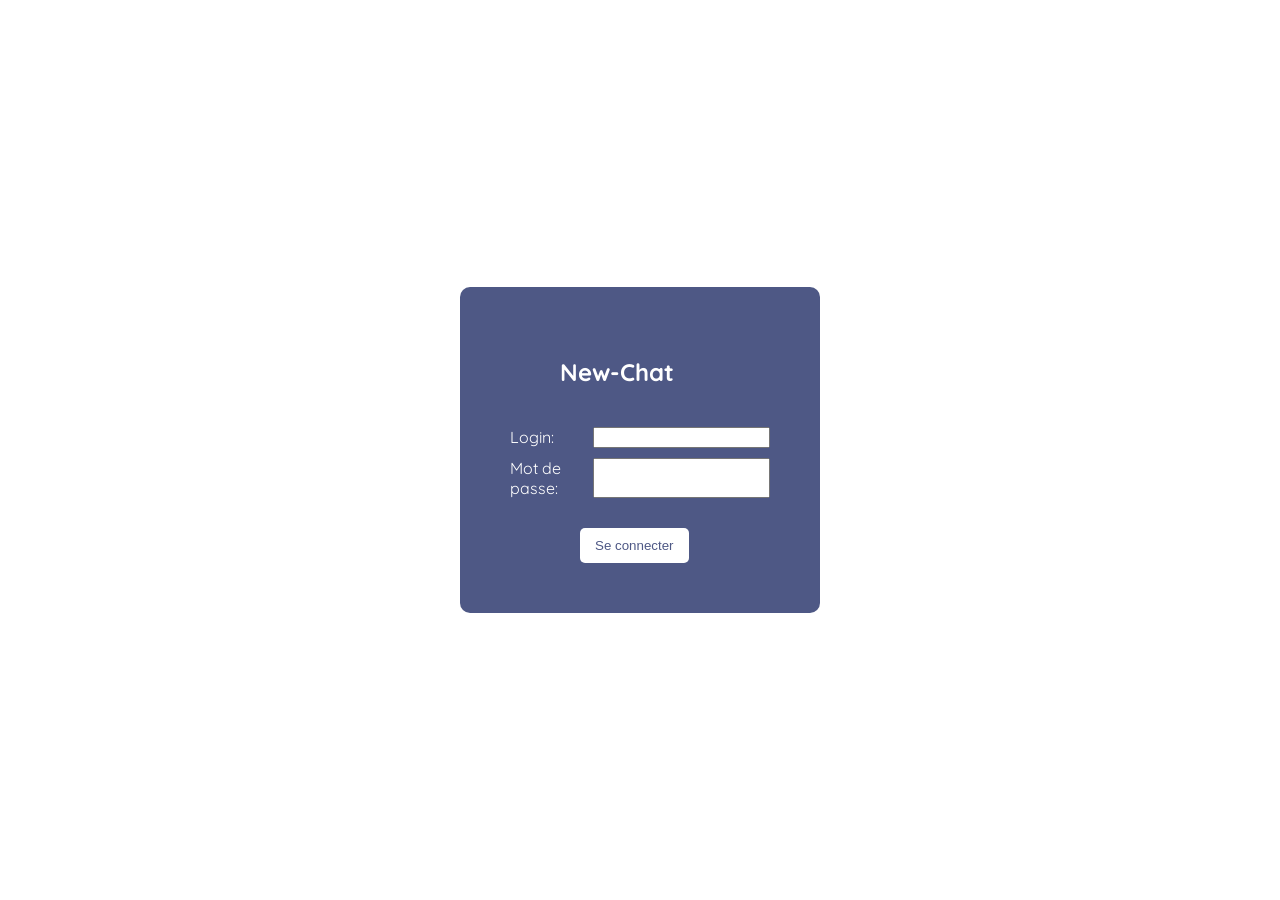
<file: index.html>
<!DOCTYPE html>
<html lang="en">
<head>
    <link rel="stylesheet" href="https://cdnjs.cloudflare.com/ajax/libs/font-awesome/6.5.1/css/all.min.css">
    <meta charset="UTF-8">
    <meta http-equiv="X-UA-Compatible" content="IE=edge">
    <meta name="viewport" content="width=device-width, initial-scale=1.0">
    <title>Chat</title>
    <link rel="stylesheet" href="style.css">
</head>
<body>
    <div class="connexion">
        <h2>New-Chat</h2>
        <div class="input">
            <label for="login">Login:</label>
            <input type="text" id="login">
        </div>
        <div class="input">
            <label for="password">Mot de passe:</label>
            <input type="password" id="password" >
        </div>
        <br>
        <button class="btnConnexion">Se connecter</button>
    </div>
    <div class="add_user_form">
        <h2>Add New User</h2>
        <div class="input">
            <label for="nom">Nom:</label>
            <input type="text" id="nom">
        </div>
        <div class="input">
            <label for="username">Username:</label>
            <input type="text" id="username">
        </div>
        <input type="hidden" id="password" value="p1">
        <input type="hidden" id="imgProfil" value="../img/profile14.png">
        <br>
        <div>
            <button class="btnAnnuler">Annuler</button>
            <button class="btnAddUser">Add User</button>
        </div>
        
    </div>
    <div class="container">
        <div class="sidebar">
            <i class="fa-brands fa-whatsapp"></i>
            <div class="option">
                <i class="fa-solid fa-message" ></i>
                <i class="fa-solid fa-user-group"></i>
                <i class="fa-solid fa-arrows-turn-to-dots" ></i>
                <i class="fa-solid fa-archive" ></i>
            </div>
            <i class="fa-solid fa-plus"></i>
        </div>
        <div class="box">
            <div class="title"><h2>Messages</h2></div>
            <div class="search">
                <input type="text" class="searchbar" placeholder="search">
                <i class="fa-solid fa-magnifying-glass"></i>
            </div>
            <div class="list"></div>
        </div>
        <div class="content">
            <div class="topbar">
                <div class="infos">
                    <div class="img-info"><img src="../img/profile1.png" alt="" id="profilImg"></div>
                    <div><span id="msgOwner">Toto<span><span class="writting stop">Ecrit...</div>
                </div>
                <div class="topoptions">
                    <i class="fa-solid fa-delete-left"></i>
                    <i class="fa-solid fa-archive" ></i>
                    <i class="fa-solid fa-square"></i>
                    <i class="fa-solid fa-trash"></i>
                    <i class="fa-solid fa-right-from-bracket"></i>
                </div>
            </div>
            <div class="messages">
                <div class="message">
                    <div class="text">
                        Lorem ipsum dolor sit amet consectetur, adipisicing elit. Laudantium reprehenderit quos ullam quasi cumque veritatis aperiam eaque molestiae earum quod.
                    </div>
                    <div class="date"><span> 10:00</span></div>
                </div>
            </div>
            <div class="new-message">
                <textarea cols="30" rows="2"></textarea>
                <button class="send">Envoyer</button>
            </div>
        </div>
    </div>
</body>


    <script src="script.js"></script>
</body>
</html>
</file>
<file: style.css>
@import url('https://fonts.googleapis.com/css2?family=Quicksand:wght@300&display=swap');
@import url('https://fonts.googleapis.com/css2?family=Edu+TAS+Beginner&display=swap');
*{
    box-sizing: border-box;
}

/* #2b2684 */

:root{
    --primary-color: #4e5885 
}

body{
    display: flex;
    justify-content: center;
    align-items: center;
    width: 100%;
    height: 100vh;
    margin: 0;
    font-family: 'Quicksand', sans-serif;
}

.container{
    border: 20px solid black;
    padding: 10px;
    border-radius: 40px;
    width: 95%;
    height: 95vh;
    display: flex;
    flex-direction: row;
    background-color:#dfe0ed;
  gap:10px;
  
    
}
.connexion{
  background-color:var(--primary-color);
  padding:50px;
  display:flex;
  flex-direction:column;
  align-items:start;
  border-radius:10px;
  color:white;
  
  
  
}
/* Keyframes for the animation */
@keyframes slideIn {
  from {
    transform: translate(-50%, -100%);
  }
  to {
    transform: translate(-50%, -50%);
  }
}

.add_user_form {
  background-color: white;
  padding: 50px;
  display: flex;
  flex-direction: column;
  align-items: center;
  justify-content: center;
  border-radius: 10px;
  color: var(--primary-color);
  position: fixed;
  top: 50%;
  left: 50%;
  z-index: 1; /* Set a high z-index value */
  transform: translate(-50%, -100%); /* Initially off-screen */
  animation: slideIn 0.3s ease forwards; /* Apply the animation */
}




.input{
/*   background-color:#55c425; */
  width:260px;
  display:flex;
  flex-direction:row;
  justify-content:space-between;
  margin-bottom:10px;
  
  
  
}
.btnConnexion{
  border-radius:5px;
  background-color:white;
  margin-left:70px;
  color:var(--primary-color);
}


.container.blur{
  filter: blur(3px) brightness(0.8);
}
.container.hide,
.connexion.hide,
.add_user_form.hide{
    display: none;
}
.blur-effect {
  filter: blur(5px);
}
h1{
    text-align: center;
}
h2{
    text-align: center;
  margin-left:50px;
  margin-bottom:40px;
}

h1 span{
    background-color: lightgreen;
    padding: 20px;
    border-radius: 50% 50% 0 0;
}
.title h2{
  text-align:start;
  margin:5px 10px;
}
.box{
    width: 40%;
    display: flex;
    gap:20px;
  overflow: scroll;
    flex-direction:column;
/*     background-color: var(--primary-color); */
    padding:5px;
  border-right: 1px solid gray;
}
.searchbar{
  width:80%;
  border:2px solid rgb(0, 0, 0);
  border-radius:7px;
  height:20px;
  padding:10px;
  
  
}
.searchbar:active{
    border: 2px solid var(--primary-color);
}
.sidebar{
  background-color: var(--primary-color);
  width:6%;
  height:100%;
  border-radius:10px;
  padding:10px;
  display: flex;
  flex-direction: column;
  align-items:center;
  gap:30px;
  /* justify-content:space-between */
}
.sidebar i{
  color:white;
  /*   background-color:var(--primary-color); */
    font-size:26px;
}
.option{
  display: flex;
  flex-direction: column;
  align-items:center;
  /* background-color:black; */
  gap:30px
  
}
.option i {
  color:white;
  font-size:26px;
}
.option i:hover{
  color:#9d9fc2;
  font-size:26px;
}
.option i.active {
  color:#9d9fc2;
  font-size:26px;
}
.fa-solid:hover{
  color:#9d9fc2;
}
.search i{
    color:black;
/*   background-color:var(--primary-color); */
  font-size:15px;
}
.search i:hover{
    color:black;
/*   background-color:var(--primary-color); */
  font-size:16px;
  overflow:hidden;
}
.search{
  display: flex;
  flex-direction: row;
  align-items:center;
  justify-content:center;
  width:100%;
  gap:10px;
/*       background-color:white; */
  height:20px

}
.topbar{
    border-bottom:1px solid var(--primary-color);
    width:100%;
    padding:5px 10px;
    display: flex;
    flex-direction: row;
    justify-content:space-between;
    background-color:white;
    border-radius: 10px 10px 0px 0px;
      
}
.infos{
    width: 70%;;
    display: flex;
    flex-direction: row;
    align-items: center;
    gap:5px;
/*   background-color:red; */
}
.img-info{
  width:30px;
  border-radius:50px;
  height:30px;
  background-color:var(--primary-color);
  text-align:center;
  color:white;
}
.img-info img{
    object-fit:cover;
    width:30px;
    height: 30px;
    border-radius:50px;
}
.topoptions{
  /* background-color:var(--primary-color); */
  width:30%;
  display: flex;
  flex-direction: row;
  gap:10px;
  justify-content:end;
    
  
}
.topoptions i{
  color:var(--primary-color);
  font-size:18px;
  height: 25px;
  padding: 5px;
  border-radius: 3px;
  display: flex;
  align-items: center;
}
.topoptions i:hover{
  background-color:var(--primary-color);
  height: 25px;
  padding: 5px;
  border-radius: 3px;
  display: flex;
  align-items: center;
  color:white;
}
.list{
    padding-right: 10px;
    width:100%;
}

.item{
    border-bottom: 1px solid black;
    padding: 10px 5px;
    min-width: max-content;
    color:black;
    display:flex;
    flex-direction:row;
    gap:5px;
    align-items: center;
}

.item:hover{
    background-color: var(--primary-color);
    color: black;
    cursor: pointer;
    color:white;
   min-width: max-content;
   border-radius: 10px;
}

.content{
    display: flex;
    flex-direction: column;
    justify-content: space-between;
    width: 100%;
    margin-left:0px;
/*     background-color:red */
}




button{
    height: fit-content;
    padding: 10px 15px;
    margin-left: 20px;
    background-color: var(--primary-color);
    border: none;
    cursor: pointer;
    border-radius:5px;
    color:white;
}

textarea{
    flex: 1;
    border-radius:5px;
    background-color:#dfe0ed;
    border:0;
    resize: none;
}

textarea:focus{
    outline: none;
    border: 2px solid var(--primary-color);
  
}

.messages{
    width: 100%;
    height:100%;
    padding:5px 10px;
    overflow: scroll;
    display: flex;
    flex: end;
    flex-direction: column;
    font-family: 'Edu TAS Beginner', cursive;
    background-color:white;
  
}

.message {
  display: flex;
  justify-content: space-between;
  margin-bottom: 30px;
  background-color: var(--primary-color);
  padding: 15px;
  border-radius: 10px 10px 0 10px;
  width: fit-content;
  align-self: flex-end; 
  /* position: relative;  */
}
.message.new {
  align-self: flex-start;
  background-color: #dfe0ed;
}

.new-message{
  padding: 10px;
  display: flex;
  align-items: end;
  background-color:white;
  border-radius: 0 0px 10px 10px;

}
.text{
    color:white
}
.text.new{
  color:black
}

.date{
    min-width: fit-content;
    /* margin-left: 30px; */
    font-size: 0.6rem;
    color:white;
    /* background-color: black; */
    display: flex;
    align-items: end;
}
.date.new{
  min-width: fit-content;
  /* margin-left: 30px; */
  font-size: 0.6rem;
  color:black;
  /* background-color: black; */
  display: flex;
  align-items: end;
}

.date span{
    padding: 2px 10px;
    text-align: center;
}

.writting{
    font-size: 0.8rem;
    font-weight: lighter;
    color: var(--primary-color);
}

.writting.stop{
    display: none;
}
</file>
